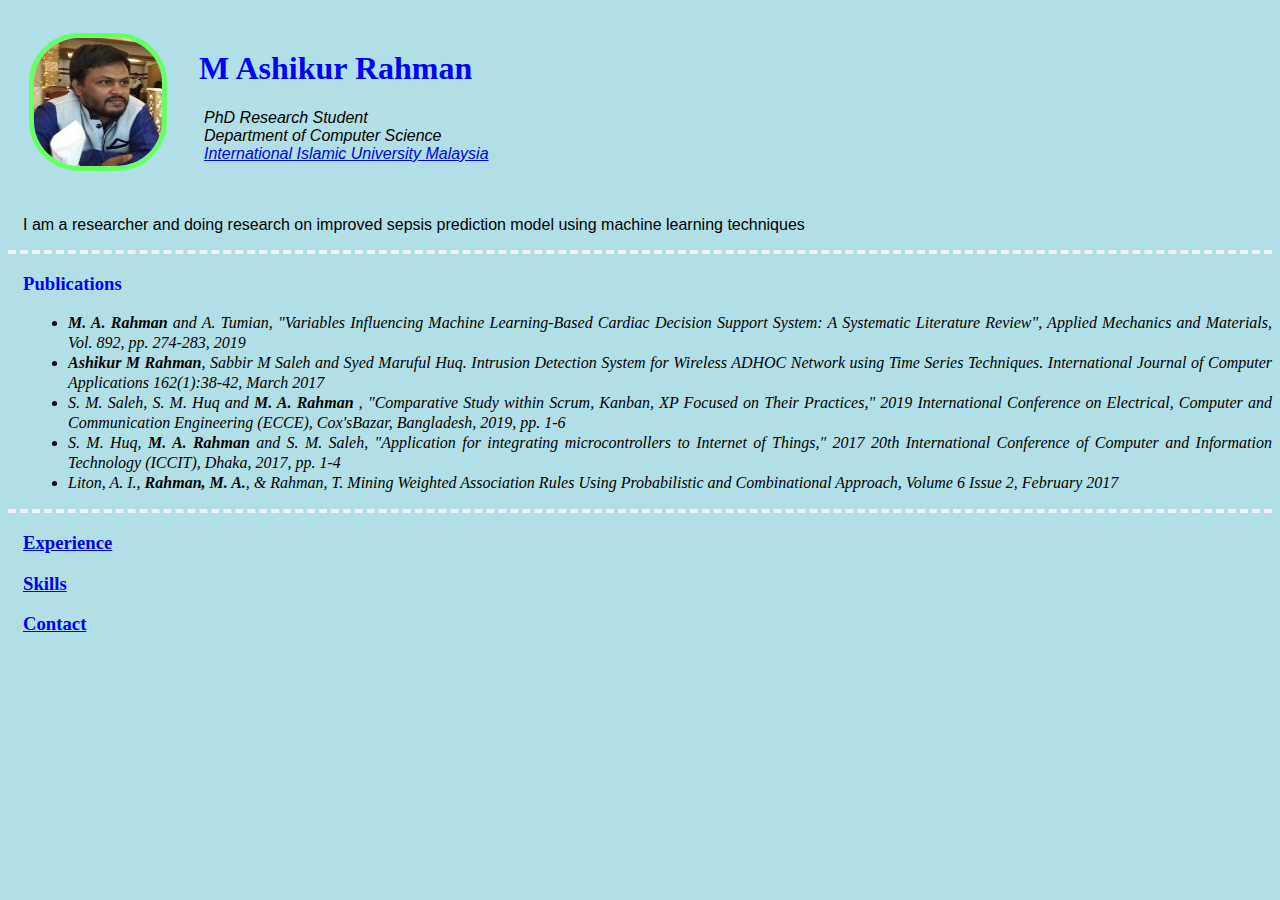
<file: index.html>
<!DOCTYPE html>
<html lang="en" dir="ltr">

<head>
  <meta charset="utf-8">
  <meta name="Ashikur Rahman" content="">
  <title>Ashik's Personal site</title>
  <link rel="stylesheet" href="styles.css">
</head>

<body>
  <table cellspacing = "20">
    <tr>
      <td><img src="images/Ashik.jpg" alt="Ashikur Rahman picture" style="width:128px;height:128px; border:5;"></td>
      <td>
        <h1>M Ashikur Rahman</h1>

        <p> <em> PhD Research Student <br>
            Department of Computer Science <br>
            <a href="http://www.iium.edu.my">International Islamic University Malaysia</a>
          </em></p>

      </td>
    </tr>
  </table>
  <p>I am a researcher and doing research on improved sepsis prediction model using machine learning techniques
  </p>
  <hr>
  <h3> Publications </h3>
  <ul>
    <li class="lim"> <strong>M. A. Rahman</strong> and A. Tumian, "Variables Influencing Machine Learning-Based Cardiac Decision Support System: A Systematic Literature Review", Applied Mechanics and Materials, Vol. 892, pp. 274-283, 2019</li>
    <li class="lim"> <strong>Ashikur M Rahman</strong>, Sabbir M Saleh and Syed Maruful Huq. Intrusion Detection System for Wireless ADHOC Network using Time Series Techniques. International Journal of Computer Applications 162(1):38-42, March 2017</li>
    <li class="lim">S. M. Saleh, S. M. Huq and <strong>M. A. Rahman</strong> , "Comparative Study within Scrum, Kanban, XP Focused on Their Practices," 2019 International Conference on Electrical, Computer and Communication Engineering (ECCE), Cox'sBazar,
      Bangladesh, 2019, pp. 1-6</li>
    <li class="lim">S. M. Huq, <strong>M. A. Rahman</strong> and S. M. Saleh, "Application for integrating microcontrollers to Internet of Things," 2017 20th International Conference of Computer and Information Technology (ICCIT), Dhaka, 2017, pp. 1-4</li>
    <li class="lim">Liton, A. I., <strong>Rahman, M. A.</strong>, & Rahman, T. Mining Weighted Association Rules Using Probabilistic and Combinational Approach, Volume 6 Issue 2, February 2017</li>
  </ul>

  <hr>
  <h3> <a href="experience.html"> Experience</a></h3>
  <h3><a href="Skills.html">Skills</a></h3>
  <h3> <a href="Contact.html"> Contact</a></h3>
</body>

</html>
</file>
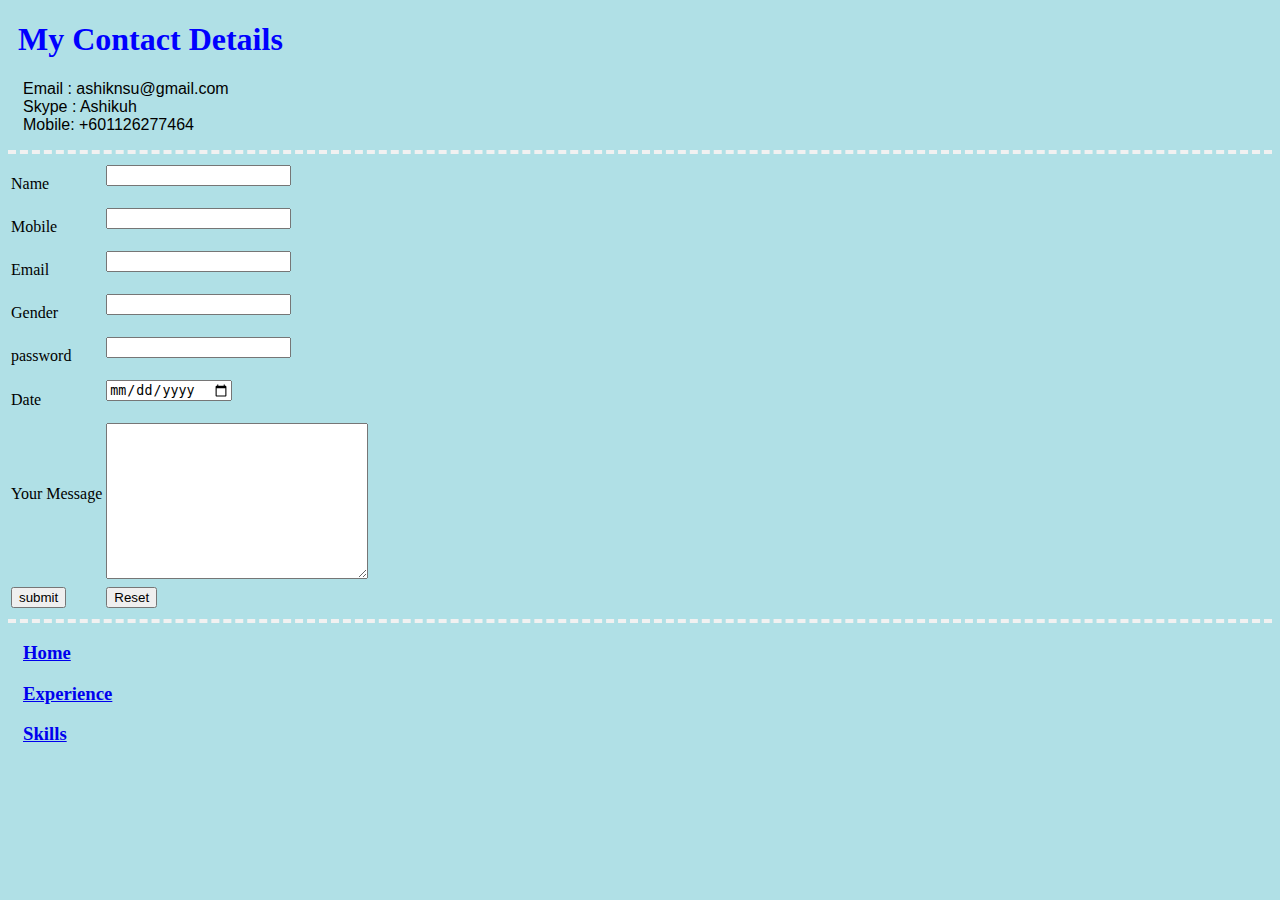
<file: Contact.html>
<!DOCTYPE html>
<html>

<head>
  <meta charset="utf-8">
  <title>Contacts</title>
  <link rel="stylesheet" href="styles.css">
</head>

<body>
  <h1>My Contact Details</h1>
  <p> Email : ashiknsu@gmail.com <br> Skype : Ashikuh <br> Mobile: +601126277464</p>
  <hr>
  <div align="left">
    <form action="mailto:ashiknsu@gmail.com" method="post" enctype="text/plain">
      <table>
        <tr>
          <td><label for=""> Name </label></td>
          <td><input type="text" name="Name" value=""> <br> <br></td>
        </tr>
        <tr>
          <td><label for=""> Mobile </label></td>
          <td><input type="number" name="Mobile" value=""> <br><br></td>
        </tr>
        <tr>
          <td><label for="">Email</label></td>
          <td><input type="email" name="" value=""> <br><br></td>
        </tr>
        <tr>
          <td><label for="">Gender</label></td>
          <td><input type="option" name="Gender" value=""> <br><br></td>
        </tr>
        <tr>
          <td><label for="">password</label></td>
          <td><input type="password" name="password" value=""> <br><br></td>
        </tr>
        <tr>
          <td> Date</td>
          <td><input type="date" name="date" value=""> <br><br></td>
        </tr>
        <tr>
          <td><label for="">Your Message </label> <br><br></td>
          <td><textarea name="name" rows="10" cols="30"></textarea></td>
        </tr>
        <tr>
          <td class="submit"><input type="submit" name="" value="submit"></td>
          <td> <input type="reset" name="reset" value="Reset"></td>
        </tr>
      </table>

    </form>
    <hr>
    <h3><a href="index.html"> Home </a></h3>
    <h3> <a href="experience.html"> Experience</a></h3>
    <h3><a href="Skills.html">Skills</a></h3>

</body>

</html>
</file>
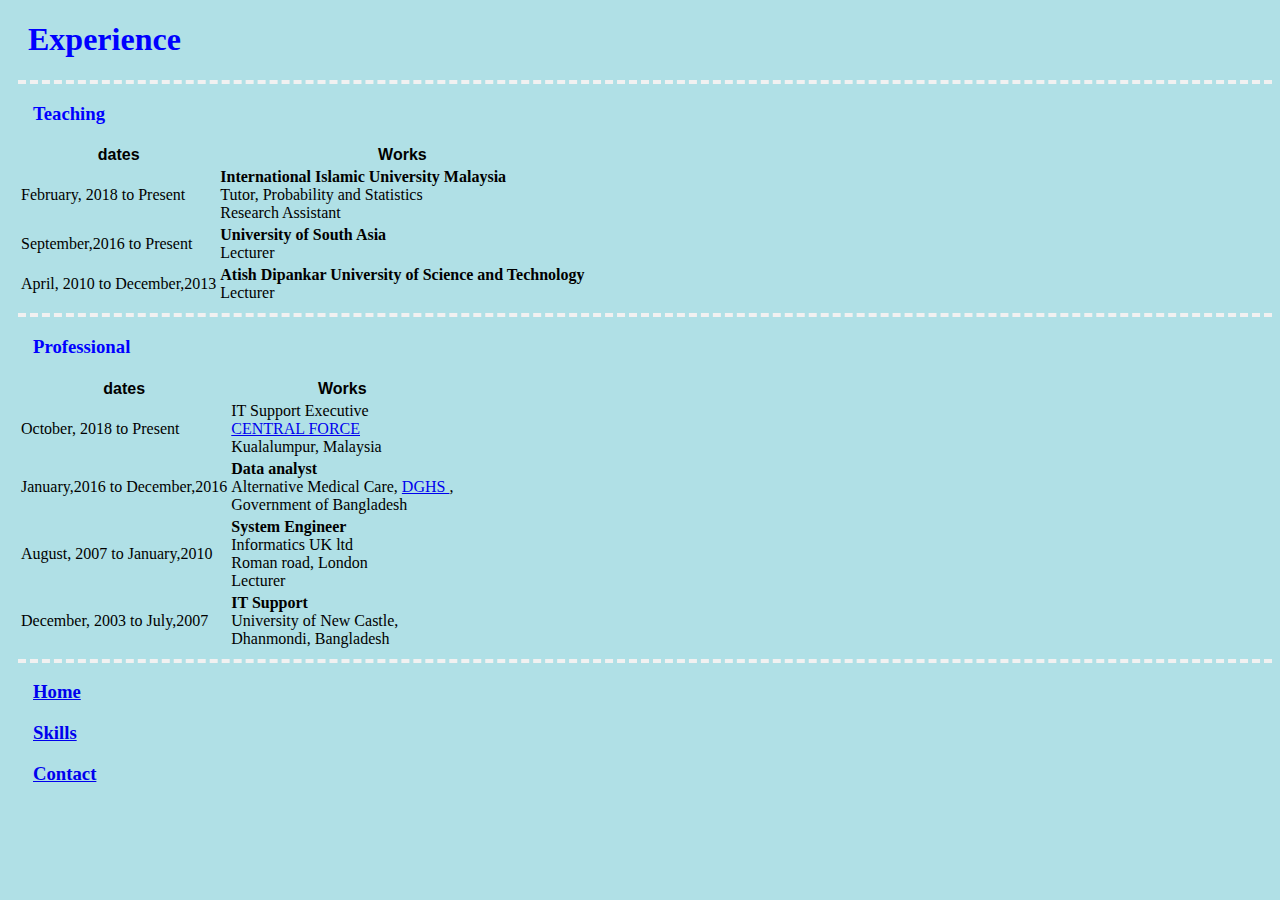
<file: experience.html>
<!DOCTYPE html>
<html lang="en" dir="ltr">

<head>
  <meta charset="utf-8">
  <title> Ashik's Experience</title>
  <link rel="stylesheet" href="styles.css">
</head>

<body class="ski">
  <h1> Experience </h1>
  <hr>
  <h3> Teaching </h3>
<table class="cell">

  <tr>
    <th>dates</th>
    <th>Works</th>
  </tr>
  <tr>
    <td>February, 2018 to Present</td>
    <td>  <strong> International Islamic University Malaysia </strong> <br>
    Tutor, Probability and Statistics <br>
    Research Assistant</td>
  </tr>
<tr>
  <td>September,2016 to Present</td>
  <td>  <strong> University of South Asia </strong> <br>
    Lecturer</td>
</tr>
<tr>
  <td> April, 2010 to December,2013</td>
  <td>   <strong>Atish Dipankar University of Science and Technology <br>
  </strong> Lecturer</td>
</tr>

</table>
<hr>
<h3> Professional </h3>
<table>
  <tr>
    <th>dates</th>
    <th>Works</th>
  </tr>
  <tr>
    <td>October, 2018 to Present</td>
    <td>  <strong></strong> IT Support Executive <br> </strong> <a href="https://www.cforce-int.com/">CENTRAL FORCE</a>
     <br> Kualalumpur, Malaysia</td>
  </tr>
<tr>
  <td>January,2016 to December,2016</td>
  <td>  <strong> Data analyst </strong> <br> Alternative Medical Care, <a href="http://www.dghs.gov.bd/index.php/en/">DGHS </a>, <br> Government of Bangladesh</td>
</tr>
<tr>
  <td> August, 2007 to January,2010</td>
  <td>   <strong> System Engineer</strong> <br> Informatics UK ltd <br> Roman road, London <br>
  </strong> Lecturer</td>
</tr>
<tr>
  <td> December, 2003 to July,2007</td>
  <td>   <strong> IT Support </strong> <br> University of New Castle, <br> Dhanmondi, Bangladesh</td>
</tr>
</table>

<hr>
<h3><a href="index.html"> Home </a></h3>
<h3><a href="Skills.html">Skills</a></h3>
<h3> <a href="Contact.html"> Contact</a></h3>

</body>

</html>
</file>
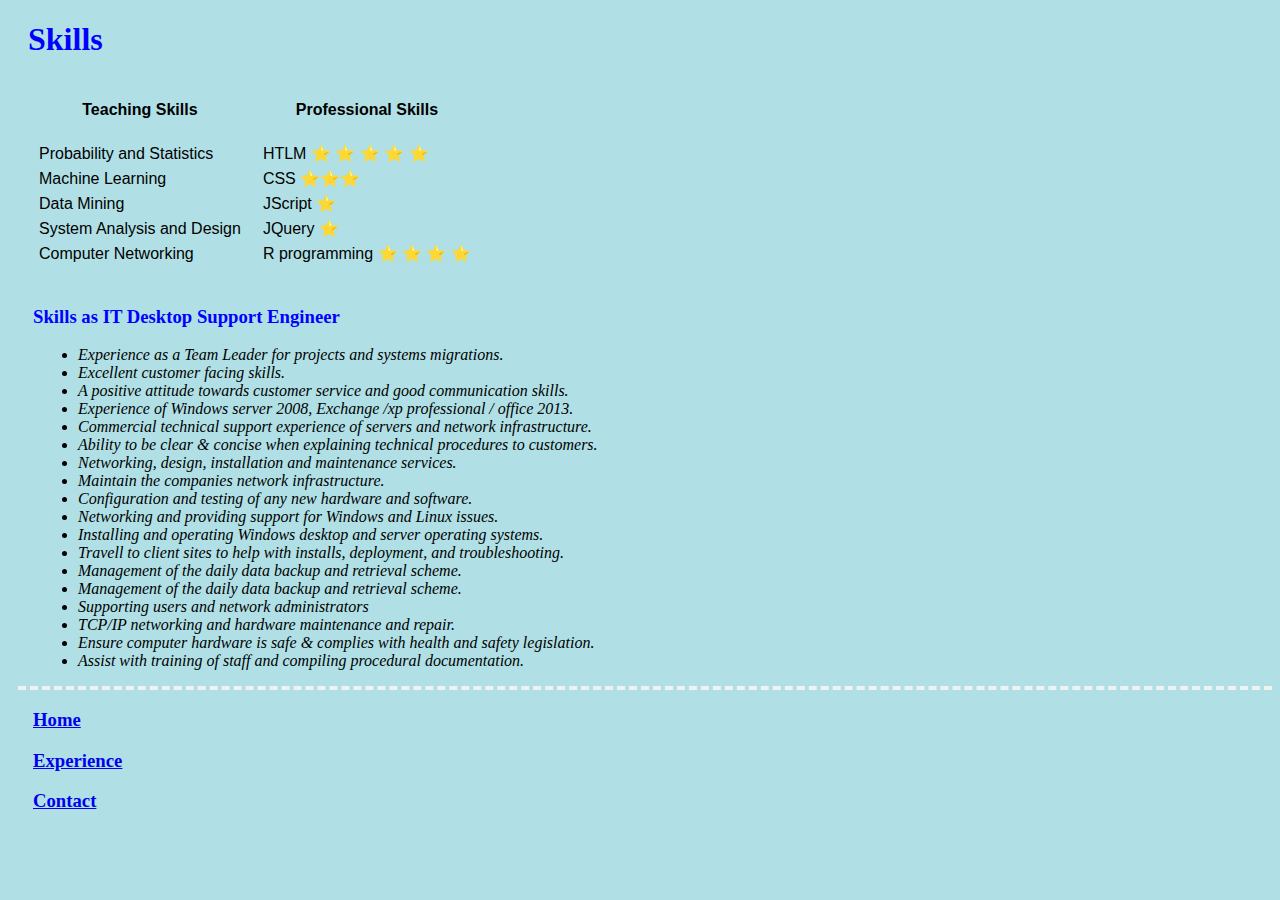
<file: Skills.html>
<!DOCTYPE html>
<html lang="en" dir="ltr">

<head>
  <meta charset="utf-8">
  <title> Skills </title>
  <link rel="stylesheet" href="styles.css">
  <h1>Skills</h1>
</head>

<body class = "ski">
  <table cellspacing="20">
    <th> Teaching Skills</th>
    <th> Professional Skills</th>
    <tr>
      <td class="Teaching"> Probability and Statistics
        <br> Machine Learning
        <br> Data Mining
        <br> System Analysis and Design
        <br> Computer Networking</td>
      <td class="star"> HTLM &#11088 &#11088 &#11088 &#11088 &#11088 <br>
                        CSS &#11088&#11088&#11088<br>
                        JScript &#11088<br>
                        JQuery &#11088<br>
                        R programming &#11088 &#11088 &#11088 &#11088 </td>
    </tr>
  </table>


  <h3>Skills as IT Desktop Support Engineer</h3>

  <p>
    <ul>
      <li>Experience as a Team Leader for projects and systems migrations.</li>
      <li>Excellent customer facing skills. </li>
      <li>A positive attitude towards customer service and good communication skills.</li>
      <li>Experience of Windows server 2008, Exchange /xp professional / office 2013.</li>
      <li>Commercial technical support experience of servers and network infrastructure.</li>
      <li>Ability to be clear & concise when explaining technical procedures to customers.</li>
      <li>Networking, design, installation and maintenance services.</li>
      <li>Maintain the companies network infrastructure.</li>
      <li>Configuration and testing of any new hardware and software.</li>
      <li>Networking and providing support for Windows and Linux issues.</li>
      <li>Installing and operating Windows desktop and server operating systems.</li>
      <li>Travell to client sites to help with installs, deployment, and troubleshooting.</li>
      <li>Management of the daily data backup and retrieval scheme.</li>
      <li>Management of the daily data backup and retrieval scheme.</li>
      <li>Supporting users and network administrators</li>
      <li>TCP/IP networking and hardware maintenance and repair.</li>
      <li>Ensure computer hardware is safe & complies with health and safety legislation.</li>
      <li>Assist with training of staff and compiling procedural documentation.</li>
    </ul>
  </p>


  <hr>
  <h3><a href="index.html"> Home </a></h3>
  <h3> <a href="experience.html"> Experience</a></h3>
  <h3> <a href="Contact.html"> Contact</a></h3>
</body>

</html>
</file>
<file: styles.css>
body{
Background-color: powderblue;

}

hr{
border: none;
border-top: 4px dashed #f1f1f1;


}
h1:hover {
font-style: italic;
font-family: cursive;
}

a:hover{
background-color: #b380ff;

}

h1 {
color: blue;
padding-left: 10px;

}

h3:hover{
  font-style: italic;
  font-family: inherit;
}

h3 {
color: blue;
padding-left: 15px;
}

img {
border-radius: 50px;
border-color: #66ff66;
border-width: 5px;
border-style: solid;

}
ul{
padding-left: 60px;
font-style: oblique;
}
.lim{
  font-family: serif;
  text-align: justify;
  line-height: 20px;
}
 p{
padding-left: 15px;
font-family: sans-serif;

 }
th:hover{
  font-family: inherit;
}
 .ski{
padding-left: 10px;

 }

 th{
   font-family: sans-serif;
 }

.star{
font-family: sans-serif;
font-size: 16px;
line-height: 25px;
}

.Teaching{
  font-family: sans-serif;
  font-size: 16px;
  line-height: 25px;
}

.submit:hover{
  background-color: blue;
}


.cell{
cellspacing = "10";

}
</file>
